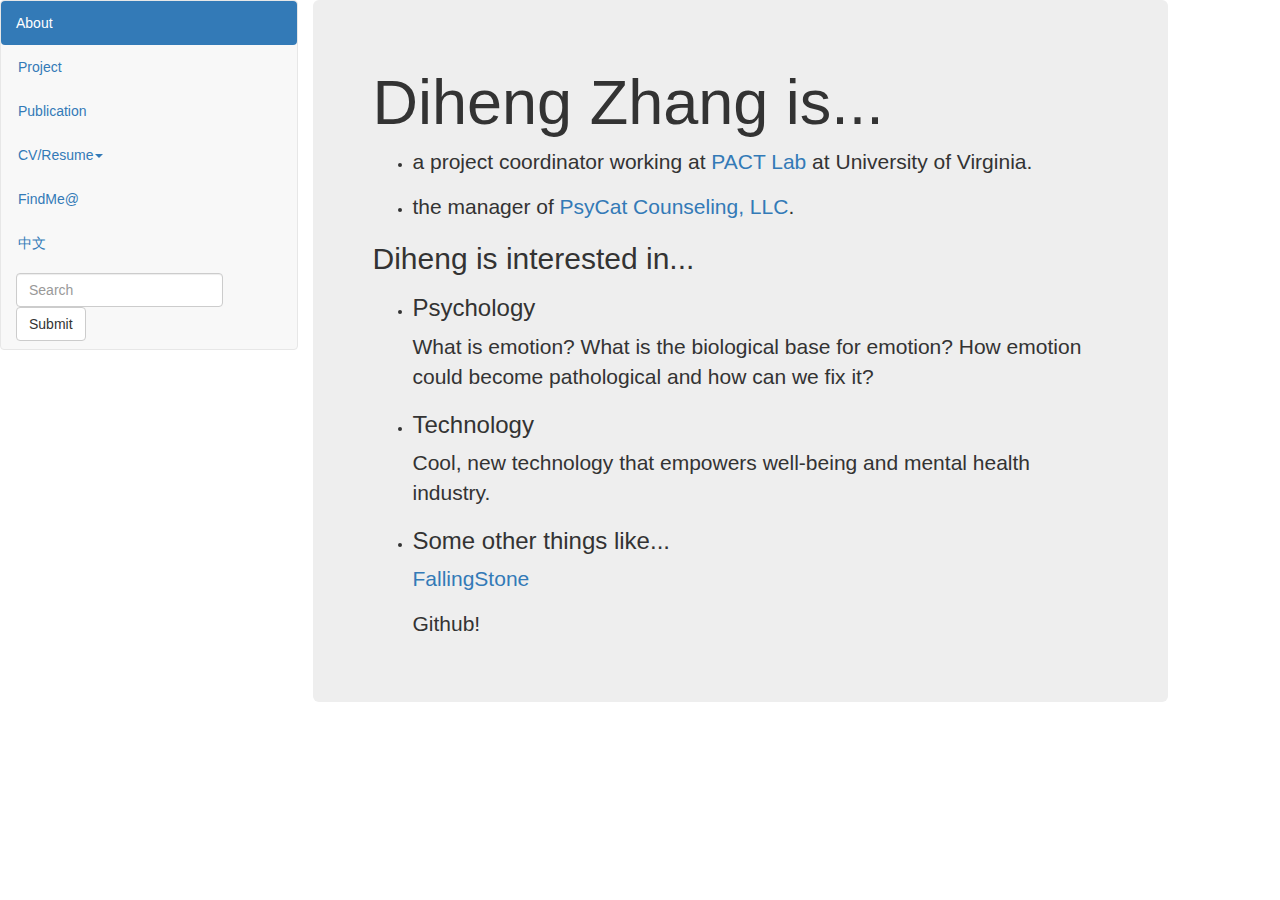
<file: index.html>
<!DOCTYPE html>
<html lang="en cn">
  <head>
    <meta charset="utf-8">
    <meta http-equiv="X-UA-Compatible" content="IE=edge">
    <meta name="viewport" content="width=device-width, initial-scale=1">
    <!-- The above 3 meta tags *must* come first in the head; any other head content must come *after* these tags -->
    <title>Diheng Zhang's Personal Page</title>

    <!-- Bootstrap -->
    <link href="css/bootstrap.min.css" rel="stylesheet">

    <!-- HTML5 shim and Respond.js for IE8 support of HTML5 elements and media queries -->
    <!-- WARNING: Respond.js doesn't work if you view the page via file:// -->
    <!--[if lt IE 9]>
      <script src="https://oss.maxcdn.com/html5shiv/3.7.2/html5shiv.min.js"></script>
      <script src="https://oss.maxcdn.com/respond/1.4.2/respond.min.js"></script>
    <![endif]-->
  </head>
  <body>
  <div class="row">

  <!-- Navigation bar starts here -->
  <div class="col-md-3 col-lg-3">
  <div class="sidebar-nav">
  <nav class="navbar navbar-default" role="navigation">
  <!-- Brand and toggle get grouped for better mobile display -->
  <div class="navbar-header">
      <button type="button" class="navbar-toggle" data-toggle="collapse" data-target=".sidebar-navbar-collapse">	  
      <span class="sr-only">Toggle navigation</span>
      <span class="icon-bar"></span>
      <span class="icon-bar"></span>
      <span class="icon-bar"></span>
    </button>
  </div>

  <!-- Collect the nav links, forms, and other content for toggling -->
    <div class="navbar-collapse collapse sidebar-navbar-collapse">  
    <ul class="nav nav-pills">
	  <li class="active"><a href="index.html">About</a></li>
      <li><a href="comingsoon.html">Project</a></li>
	  <li><a href="publication.html">Publication</a></li>
      <li class="dropdown">
        <a href="#" class="dropdown-toggle" data-toggle="dropdown">CV/Resume<b class="caret"></b></a>
        <ul class="dropdown-menu">
          <li><a href="downloads/Diheng_Zhang[CV].pdf">CV</a></li>
          <li><a href="downloads/Diheng_Zhang[Resume.Onepage].pdf">Resume</a></li>
        </ul>
      </li>
	  <li><a href="comingsoon.html">FindMe@</a></li>
	  <li><a href="comingsoon.html">中文</a></li>
    </ul>
	
    <form class="navbar-form navbar-left" role="search">
      <div class="form-group">
        <input type="text" class="form-control" placeholder="Search">
      </div>
      <button type="submit" class="btn btn-default">Submit</button>
    </form>
  </div><!-- /.navbar-collapse -->
</nav>
</div>
</div>
  <!-- Navigation bar ends here --> 
  <!-- Main context start here -->
  <div class="container">
	  <div class="jumbotron col-xs-12 col-md-8 col-lg-9">
          <h1>Diheng Zhang is...</h1>
		  <ul>
			  <li><p>a project coordinator working at <a href="https://www.projectimplicit.net/bethany/">PACT Lab</a> at University of Virginia.</p></li>
			  <li><p>the manager of <a href="http://www.psycat.org">PsyCat Counseling, LLC</a>.</p></li>
		  </ul>
		  <h2>Diheng is interested in...</h2>
		  <ul>
		      <li>
				  <h3>Psychology</h3>
				  <p>What is emotion? What is the biological base for emotion? How emotion could become pathological and how can we fix it?</p>
			  </li>
			  <li>
				  <h3>Technology</h3>
				  <p>Cool, new technology that empowers well-being and mental health industry.</p>
			  </li>
              <li>
			      <h3>Some other things like...</h3>
			      <p><a href="http://fallingstone.net">FallingStone</a></p>
				  <p>Github!</p>
			  </li>
		  </ul>
      </div>
  </div>
  <!-- Main context ends here -->


</div>
    <!-- jQuery (necessary for Bootstrap's JavaScript plugins) -->
    <script src="https://ajax.googleapis.com/ajax/libs/jquery/1.11.3/jquery.min.js"></script>
    <!-- Include all compiled plugins (below), or include individual files as needed -->
    <script src="js/bootstrap.min.js"></script>
  </body>
</html>
</file>
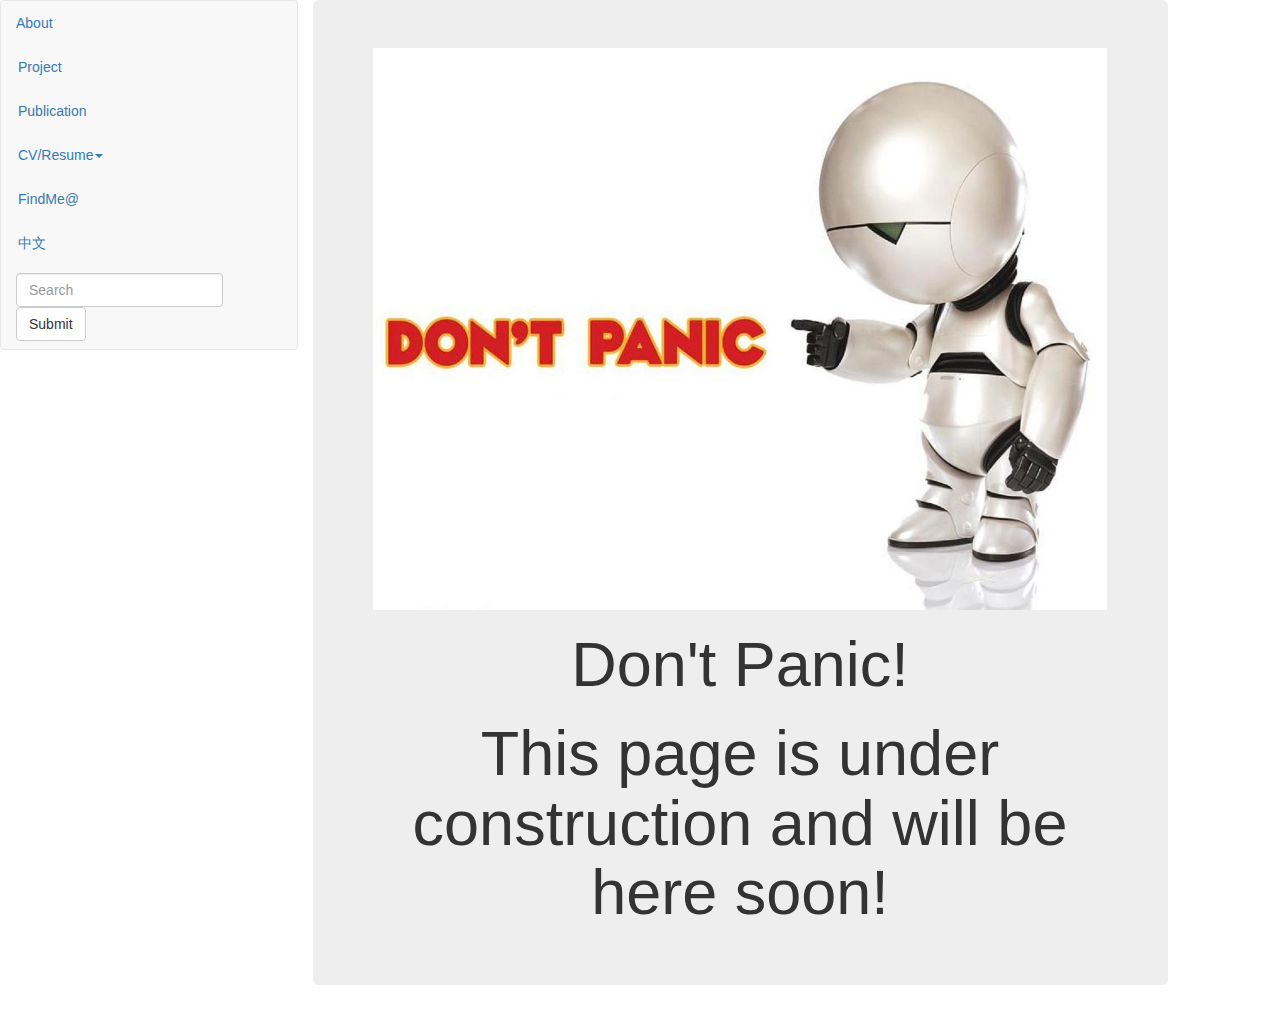
<file: comingsoon.html>
<!-- This page is for error and construction-->
<!DOCTYPE html>
<html lang="en cn">
  <head>
    <meta charset="utf-8">
    <meta http-equiv="X-UA-Compatible" content="IE=edge">
    <meta name="viewport" content="width=device-width, initial-scale=1">
    <!-- The above 3 meta tags *must* come first in the head; any other head content must come *after* these tags -->
    <title>Diheng Zhang's Personal Page</title>

    <!-- Bootstrap -->
    <link href="css/bootstrap.min.css" rel="stylesheet">

    <!-- HTML5 shim and Respond.js for IE8 support of HTML5 elements and media queries -->
    <!-- WARNING: Respond.js doesn't work if you view the page via file:// -->
    <!--[if lt IE 9]>
      <script src="https://oss.maxcdn.com/html5shiv/3.7.2/html5shiv.min.js"></script>
      <script src="https://oss.maxcdn.com/respond/1.4.2/respond.min.js"></script>
    <![endif]-->
  </head>
  <body>
  <div class="row">

  <!-- Navigation bar starts here -->
  <div class="col-md-3 col-lg-3">
  <div class="sidebar-nav">
  <nav class="navbar navbar-default" role="navigation">
  <!-- Brand and toggle get grouped for better mobile display -->
  <div class="navbar-header">
      <button type="button" class="navbar-toggle" data-toggle="collapse" data-target=".sidebar-navbar-collapse">	  
      <span class="sr-only">Toggle navigation</span>
      <span class="icon-bar"></span>
      <span class="icon-bar"></span>
      <span class="icon-bar"></span>
    </button>
  </div>

  <!-- Collect the nav links, forms, and other content for toggling -->
    <div class="navbar-collapse collapse sidebar-navbar-collapse">  
    <ul class="nav nav-pills">
	  <li><a href="index.html">About</a></li>
      <li><a href="comingsoon.html">Project</a></li>
	  <li><a href="publication.html">Publication</a></li>
      <li class="dropdown">
        <a href="#" class="dropdown-toggle" data-toggle="dropdown">CV/Resume<b class="caret"></b></a>
        <ul class="dropdown-menu">
          <li><a href="downloads/Diheng_Zhang[CV].pdf">CV</a></li>
          <li><a href="downloads/Diheng_Zhang[Resume.Onepage].pdf">Resume</a></li>
        </ul>
      </li>
	  <li><a href="comingsoon.html">FindMe@</a></li>
	  <li><a href="comingsoon.html">中文</a></li>
    </ul>
	
    <form class="navbar-form navbar-left" role="search">
      <div class="form-group">
        <input type="text" class="form-control" placeholder="Search">
      </div>
      <button type="submit" class="btn btn-default">Submit</button>
    </form>
  </div><!-- /.navbar-collapse -->
</nav>
</div>
</div>
  <!-- Navigation bar ends here --> 
  <!-- Main context start here -->
  <div class="container">
	  <div class="jumbotron col-xs-12 col-md-8 col-lg-9">
		  <div style="text-align:center">
		  <img src="img/dontpanic.jpeg" class="img-responsive" alt="Responsive image">
		  <h1>Don't Panic!</h1> 
		  <h1>This page is under construction and will be here soon!</h1>
		  </div>
      </div>
  </div>
  <!-- Main context ends here -->


</div>
    <!-- jQuery (necessary for Bootstrap's JavaScript plugins) -->
    <script src="https://ajax.googleapis.com/ajax/libs/jquery/1.11.3/jquery.min.js"></script>
    <!-- Include all compiled plugins (below), or include individual files as needed -->
    <script src="js/bootstrap.min.js"></script>
  </body>
</html>
</file>
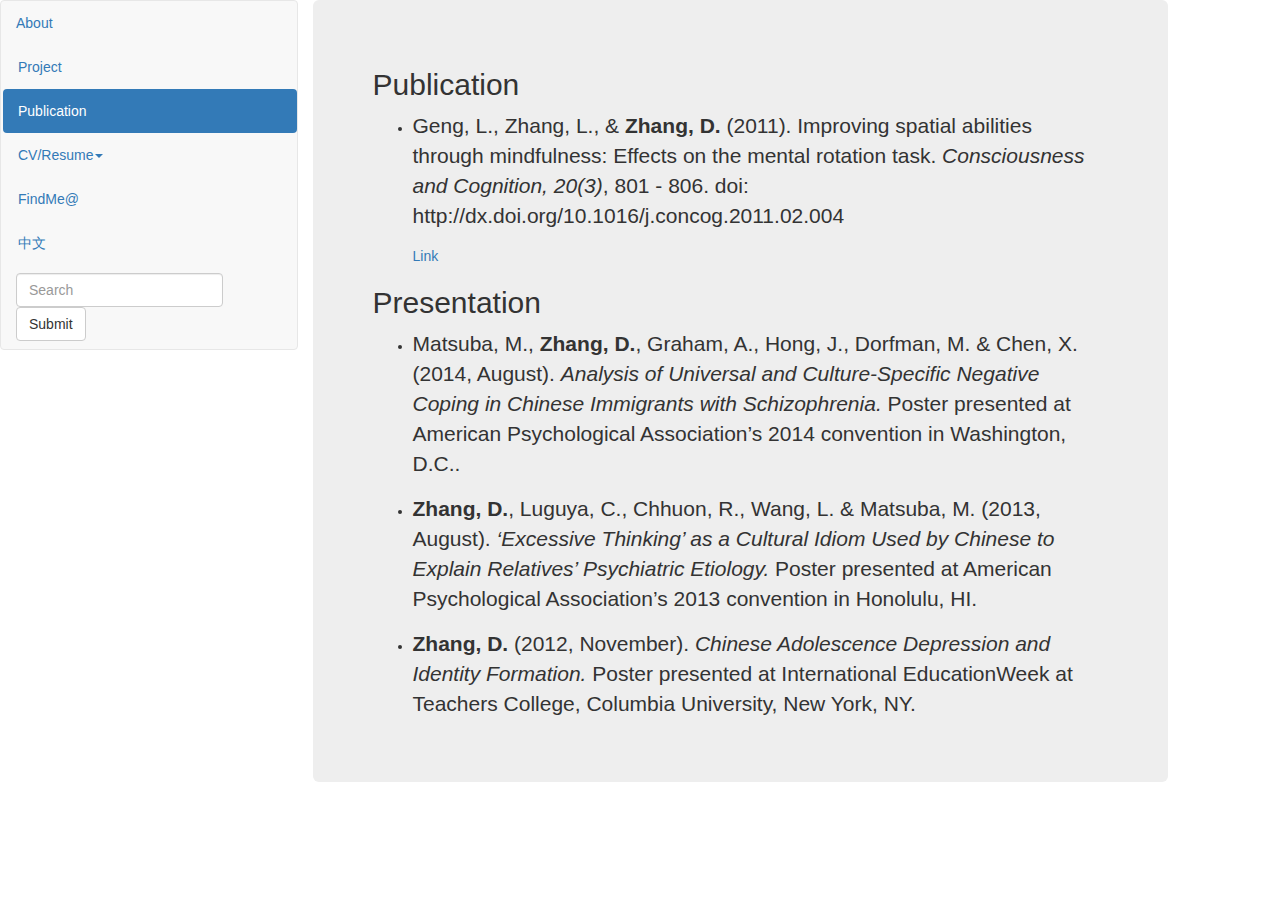
<file: publication.html>
<!-- This is for publication displaying, created by Diheng, 8/1/2015 -->

<!DOCTYPE html>
<html lang="en">
  <head>
    <meta charset="utf-8">
    <meta http-equiv="X-UA-Compatible" content="IE=edge">
    <meta name="viewport" content="width=device-width, initial-scale=1">
    <!-- The above 3 meta tags *must* come first in the head; any other head content must come *after* these tags -->
    <title>Publication</title>

    <!-- Bootstrap -->
    <link href="css/bootstrap.min.css" rel="stylesheet">

    <!-- HTML5 shim and Respond.js for IE8 support of HTML5 elements and media queries -->
    <!-- WARNING: Respond.js doesn't work if you view the page via file:// -->
    <!--[if lt IE 9]>
      <script src="https://oss.maxcdn.com/html5shiv/3.7.2/html5shiv.min.js"></script>
      <script src="https://oss.maxcdn.com/respond/1.4.2/respond.min.js"></script>
    <![endif]-->
  </head>
  <body>

  
  <div class="row">
  <!-- Navigation bar starts here -->
  <div class="col-md-3 col-lg-3">
  <div class="sidebar-nav">
  <nav class="navbar navbar-default" role="navigation">
  <!-- Brand and toggle get grouped for better mobile display -->
  <div class="navbar-header">
      <button type="button" class="navbar-toggle" data-toggle="collapse" data-target=".sidebar-navbar-collapse">	  	  
      <span class="sr-only">Toggle navigation</span>
      <span class="icon-bar"></span>
      <span class="icon-bar"></span>
      <span class="icon-bar"></span>
    </button>
  </div>

  <!-- Collect the nav links, forms, and other content for toggling -->
      <div class="navbar-collapse collapse sidebar-navbar-collapse">  
    <ul class="nav nav-pills">
	  <li><a href="index.html">About</a></li>
      <li><a href="comingsoon.html">Project</a></li>
	  <li class="active"><a href="publication.html">Publication</a></li>
      <li class="dropdown">
        <a href="#" class="dropdown-toggle" data-toggle="dropdown">CV/Resume<b class="caret"></b></a>
        <ul class="dropdown-menu">
          <li><a href="downloads/Diheng_Zhang[CV].pdf">CV</a></li>
          <li><a href="downloads/Diheng_Zhang[Resume.Onepage].pdf">Resume</a></li>
        </ul>
      </li>
	  <li><a href="comingsoon.html">FindMe@</a></li>
	  <li><a href="comingsoon.html">中文</a></li>
    </ul>
	
    <form class="navbar-form navbar-left" role="search">
      <div class="form-group">
        <input type="text" class="form-control" placeholder="Search">
      </div>
      <button type="submit" class="btn btn-default">Submit</button>
    </form>
  </div><!-- /.navbar-collapse -->
</nav>
</div>
</div>
  <!-- Navigation bar ends here --> 


  <!-- Main context start here -->
  <div class="container">
	  <div class="jumbotron col-xs-12 col-md-8 col-lg-9">
          <h2>Publication</h2>
		  <ul>
			  <li><p>Geng, L., Zhang, L., & <b>Zhang, D.</b> (2011). Improving spatial abilities through mindfulness: Effects on the mental
			  rotation task. <i>Consciousness and Cognition, 20(3)</i>, 801 - 806. doi: http://dx.doi.org/10.1016/j.concog.2011.02.004</p><a href="http://www.sciencedirect.com/science/article/pii/S1053810011000304">Link</a></li>
		  </ul>
		  <h2>Presentation</h2>
		  <ul>
		      <li>
			  <p>Matsuba, M., <b>Zhang, D.</b>, Graham, A., Hong, J., Dorfman, M. & Chen, X. (2014, August). <i>Analysis of Universal
				  and Culture-Specific Negative Coping in Chinese Immigrants with Schizophrenia.</i> Poster presented at American
			     Psychological Association’s 2014 convention in Washington, D.C..</p>
			  </li>
			  <li>
			  <p><b>Zhang, D.</b>, Luguya, C., Chhuon, R., Wang, L. & Matsuba, M. (2013, August). <i>‘Excessive Thinking’ as a Cultural
				  Idiom Used by Chinese to Explain Relatives’ Psychiatric Etiology.</i> Poster presented at American Psychological
			     Association’s 2013 convention in Honolulu, HI.</p>
			  </li>
              <li>
			  <p><b>Zhang, D.</b> (2012, November). <i>Chinese Adolescence Depression and Identity Formation.</i> Poster presented at International
			     EducationWeek at Teachers College, Columbia University, New York, NY.</p>
			  </li>
		  </ul>
      </div>
  </div>
  <!-- Main context ends here -->

    <!-- jQuery (necessary for Bootstrap's JavaScript plugins) -->
    <script src="https://ajax.googleapis.com/ajax/libs/jquery/1.11.3/jquery.min.js"></script>
    <!-- Include all compiled plugins (below), or include individual files as needed -->
    <script src="js/bootstrap.min.js"></script>
  </body>
</html>
</file>
